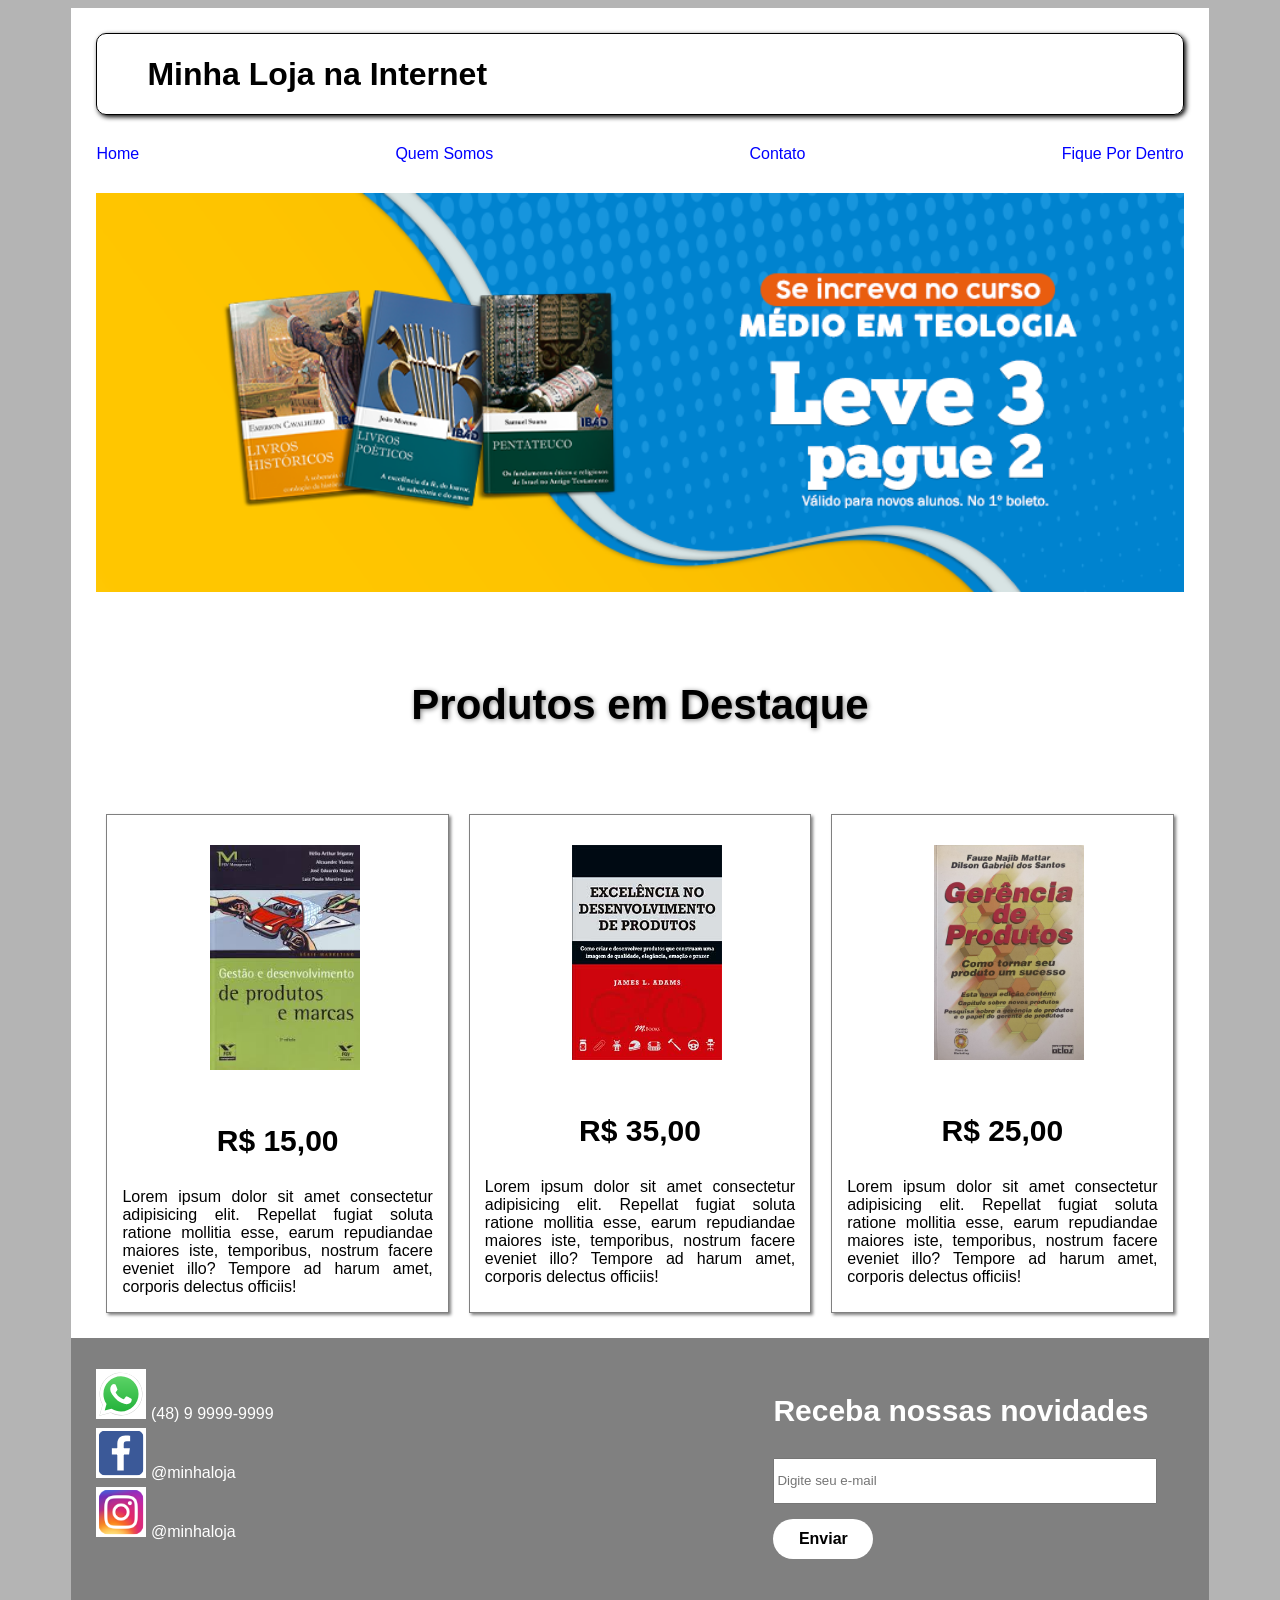
<file: index.html>
<!DOCTYPE html>
<html lang="pt-br">
<head>
    <meta charset="UTF-8">
    <link rel="stylesheet" href="style.css">
    <title>Minha loja teste</title>
</head>

<body>

<div id="conteudo">   
    <div id="cabecalho">
        <h1>Minha Loja na Internet</h1>
    </div>

    <div id="navbar">
        <div> <a href="index.html">Home</a> </div>

        <div> <a href="quemsomos.html">Quem Somos</a> </div>

        <div> <a href="contato.html">Contato</a> </div>

        <div> <a href="blog.html">Fique Por Dentro</a> </div>
    </div>

    <div id="banner">
        <img class="banner" src="imagens/banner-loja-promo.png" alt="">
    </div>

    <div id="titulo_destaque">
        <h2>Produtos em Destaque</h2>
    </div>

    <div id="produtos">

        <div class="produto-destaque">
            <img class="imagens" src="imagens/gift-1.jpg" alt="gift-1">
            <h3>R$ 15,00</h3>
            <p class="descricao-produtos">Lorem ipsum dolor sit amet consectetur adipisicing elit. Repellat fugiat soluta ratione mollitia esse, earum repudiandae maiores iste, temporibus, nostrum facere eveniet illo? Tempore ad harum amet, corporis delectus officiis!</p>
        </div>

        <div class="produto-destaque">
            <img class="imagens" src="imagens/gift-2.jpg" alt="gift-1">
            <h3>R$ 35,00</h3>
            <p class="descricao-produtos">Lorem ipsum dolor sit amet consectetur adipisicing elit. Repellat fugiat soluta ratione mollitia esse, earum repudiandae maiores iste, temporibus, nostrum facere eveniet illo? Tempore ad harum amet, corporis delectus officiis!</p>
        </div>

        <div class="produto-destaque">
            <img class="imagens" src="imagens/gift-3.jpg" alt="gift-1">
            <h3>R$ 25,00</h3>
            <p class="descricao-produtos">Lorem ipsum dolor sit amet consectetur adipisicing elit. Repellat fugiat soluta ratione mollitia esse, earum repudiandae maiores iste, temporibus, nostrum facere eveniet illo? Tempore ad harum amet, corporis delectus officiis!</p>
        </div>

    </div>

</div> 

    <div id="footer">
        <div class="redes-sociais">
            <div class="icons"> <img  src="imagens/whatsapp.jpg" alt="whatsapp"\> (48) 9 9999-9999 </div>
            <div class="icons"> <img  src="imagens/facebook.png" alt="facebook"\> @minhaloja </div>
            <div class="icons"> <img  src="imagens/instagram.png" alt="instagram"\> @minhaloja </div>
        </div>

        <div class="e-mail">
            <h3>Receba nossas novidades</h3>
            <input type="email" id="input-email" placeholder="Digite seu e-mail">
            <button>Enviar</button>
        </div>
        
    </div>



</body>

</html>
</file>
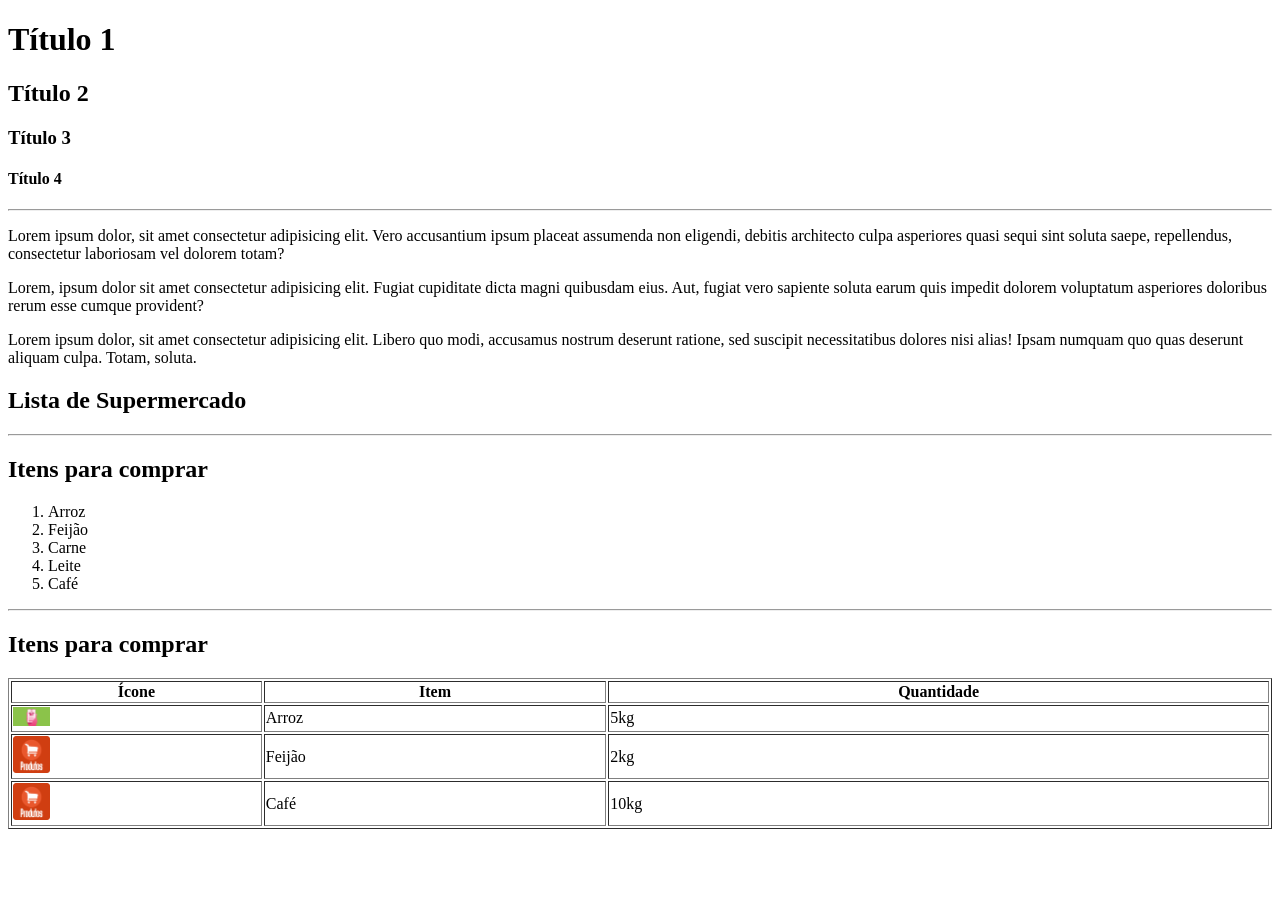
<file: exercicio.html>
<!DOCTYPE html>
<html lang="pt-br">
<head>
    <meta charset="UTF-8">
    <meta name="viewport" content="width=device-width, initial-scale=1.0">
    <title>Minha página HTML</title>
</head>
<body>

    <h1>Título 1</h1>
    <h2>Título 2</h2>
    <h3>Título 3</h3>
    <h4>Título 4</h4>
    
    <hr/>

    <section class="paragrafo">
        
        <p>Lorem ipsum dolor, sit amet consectetur adipisicing elit. Vero accusantium ipsum placeat assumenda non eligendi, debitis architecto culpa asperiores quasi sequi sint soluta saepe, repellendus, consectetur laboriosam vel dolorem totam?</p> 

        <p>Lorem, ipsum dolor sit amet consectetur adipisicing elit. Fugiat cupiditate dicta magni quibusdam eius. Aut, fugiat vero sapiente soluta earum quis impedit dolorem voluptatum asperiores doloribus rerum esse cumque provident?</p> 
    
        <p>Lorem ipsum dolor, sit amet consectetur adipisicing elit. Libero quo modi, accusamus nostrum deserunt ratione, sed suscipit necessitatibus dolores nisi alias! Ipsam numquam quo quas deserunt aliquam culpa. Totam, soluta.</p> 
    
    </section>

    <section class="lista">

        <h1>Lista de Supermercado</h1>
        
        <hr/>

        <h2>Itens para comprar</h2>

        <ol>
            <li>Arroz</li>
            <li>Feijão</li>
            <li>Carne</li>
            <li>Leite</li>
            <li>Café</li>
        </ol>

    </section>

    <section class="Tabelas">

        <hr/>

            <h2>Itens para comprar</h2>

            <table border="1" width=100%>
                <tr>
                    <th width=20%>Ícone</th>
                    <th>Item</th>
                    <th>Quantidade</th>
                </tr>

                <tr>
                    <td><img src="imagens/produto.png" width="15%"></td>    
                    <td>Arroz</td>
                    <td>5kg</td>
                </tr>

                <tr>
                    <td><img src="imagens/produto-2.png" width="15%"></td>
                    <td>Feijão</td>
                    <td>2kg</td>
                </tr>

                <tr>
                    <td><img src="imagens/produto-2.png" width="15%"></td>
                    <td>Café</td>
                    <td>10kg</td>
                </tr>

            </table>

    </section>
    
    

    
</body>
</html>
</file>
<file: style.css>
body {
    background-color: rgb(180, 180,180);

    font-family: sans-serif;
}

h1{

    animation-name: mudacor;
    animation-duration: 5s;
}

@keyframes mudacor{
    from {color: red; }
    to {color: yellow;}
}

#cabecalho{

    border: black 1px solid;
    border-radius: 10px;
    padding-left: 50px;
    margin-bottom: 30px;
    box-shadow: black 2px 2px 5px;
}

#conteudo{
    
    background-color: white;
    margin-left: 5%;
    margin-right: 5%;
    padding: 2%;

}

a{
    color: blue;
    text-decoration: unset;
}

#navbar{

    display: flex;
    justify-content: space-between;
    margin-bottom: 30px;
}

.banner{
    width: 100%;
}

#titulo_destaque{

    display: flex;
    justify-content: center;
    text-shadow: gray 1px 1px 5px;
    padding: 50px;
    font-size: 28px;
}

#produtos{
    display: flex;
    justify-content: space-between;
}

.imagens{
    width: 150px;
    margin-left: 30%;
    margin-right: 20%;
    margin-bottom: 20px;
    margin-top: 30px;
}

.produto-destaque{
    border: gray 1px solid;
    margin-left: 10px;
    margin-right: 10px;
    box-shadow: gray 2px 2px 3px;
}

h3{
    text-align: center;
    font-size: 30px;
    
}

.descricao-produtos{
    margin-left: 15px;
    margin-right: 15px;
    text-align: justify;
}

#footer{
    display: flex;
    justify-content: space-between;
    background-color: gray;
    margin-left: 5%;
    margin-right: 5%;
    padding: 2%;
}

.redes-sociais{
    padding-bottom: 50px;
    color: white;
}

.icons{
   margin-top: 5px;
   margin-bottom: 5px;
}

.e-mail h3{
    color: white;
    
}

.e-mail{
    margin-right: 35px;
}

input{
    width: 100%;
    height: 40px;
    margin-bottom: 15px;
}

button{
    background-color: white;
    width: 100px;
    height: 40px;
    border-radius: 20px;
    border: none;
    font-size: 16px;
    font-weight: bold;
}
</file>
